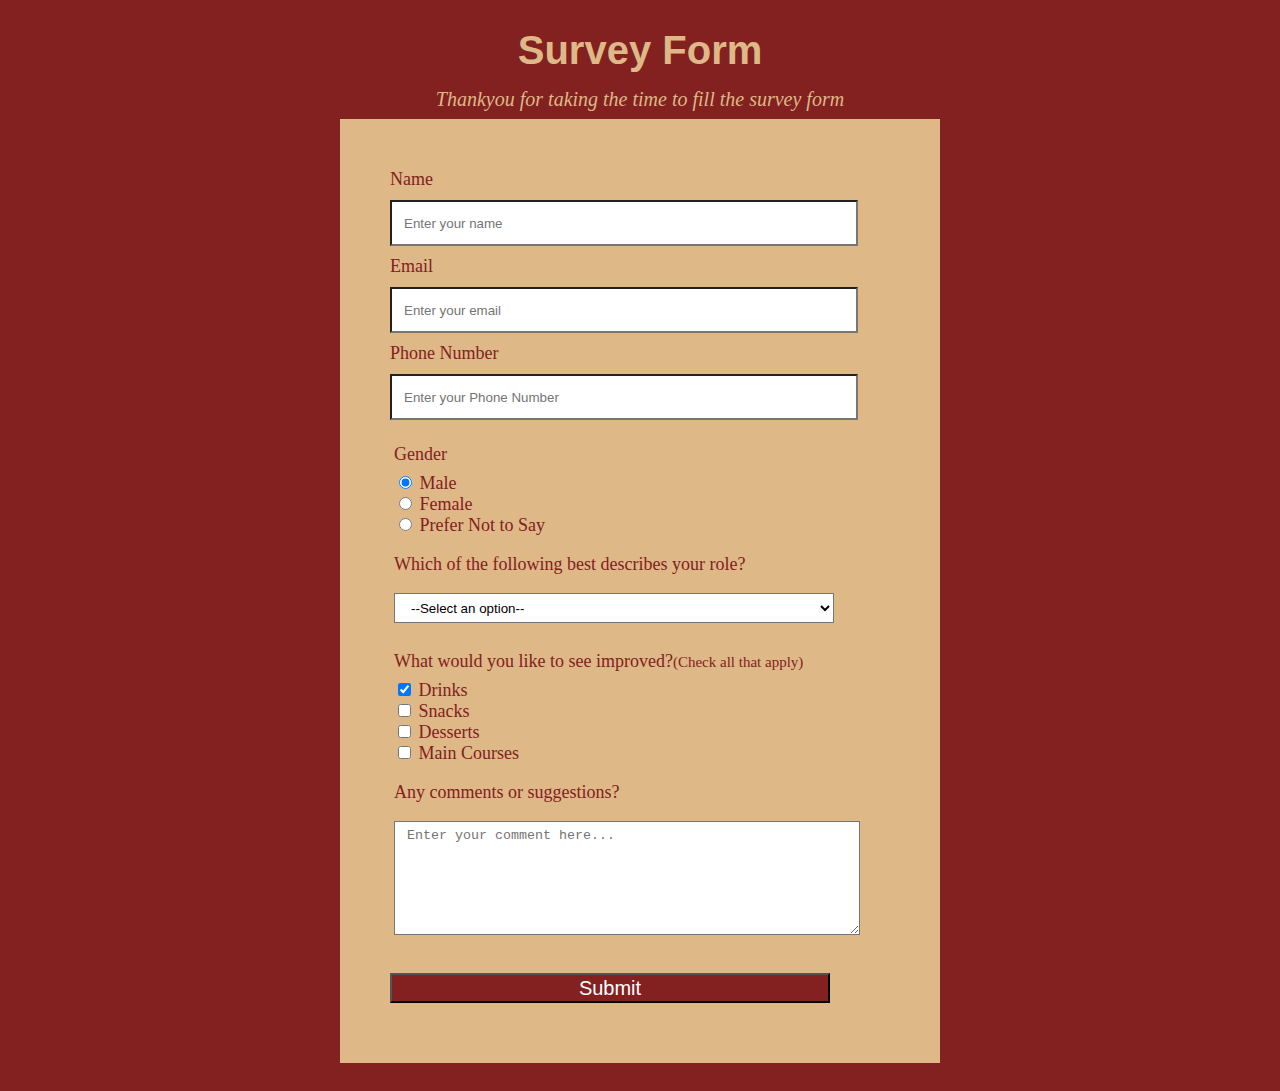
<file: cafe menu/survey form/survey.html>
<!DOCTYPE html>
<html lang="en">
<head>
    <meta charset="UTF-8"/>
    <meta name="viewport" content="width=device-width, initial-scale=1.0"/>
    <link rel="stylesheet" href="survey_style.css">
    <title>Survey Form</title>
</head>
<body>
    <main>
        <h1 id="title">Survey Form</h1>
        <p id="description"><em>Thankyou for taking the time to fill the survey form</em></p>
        <section>
            <form id="survey-form">
                <label for="name" id="name-label">Name</label><br>
                <input type="text" id="name" placeholder="Enter your name" required />
                <br>
                <label for="email" id="email-label">Email</label><br>
                <input type="email" id="email" placeholder="Enter your email" required />
                <br>
                <label for="number" id="number-label">Phone Number</label><br>
                <input type="number" id="number" min="1000000000" max="9999999999" placeholder="Enter your Phone Number" required />
                <br>
                <div id="gender">
                <p>Gender</p>
                <input type="radio" id="male" name="gender" title="gender-male" value="male" required checked>
                <label for="male">Male</label><br>
                <input type="radio" id="female" name="gender" title="gender-female" value="female">
                <label for="female">Female</label><br>
                <input type="radio" id="pns" name="gender" title="prefernottosay" value="pns">
                <label for="pns">Prefer Not to Say</label><br>
                </div>
                <div id="role">
                <p>Which of the following best describes your role?</p>
                <select title="dropdown" id="dropdown" name="dropdown" required>
                    <option value="">--Select an option--</option>
                    <option value="Student">Student</option>
                    <option value="Full Time Job">Full Time Job</option>
                    <option value="Part Time Job">Part Time Job</option>
                    <option value="Prefer Not to Say">Prefer Not to Say</option>
                    <option value="Other">Other</option>
                </select>
                </div>
                <div id="improve">
                <p>What would you like to see improved?<small>(Check all that apply)</small></p>
                <input type="checkbox" id="drinks" name="improve" value="drinks" title="improve-drinks" checked>
                <label for="drinks">Drinks</label><br>
                <input type="checkbox" id="snacks" name="improve" value="snacks" title="improve-snacks">
                <label for="snacks">Snacks</label><br>
                <input type="checkbox" id="desserts" name="improve" value="desserts" title="improve-desserts">
                <label for="desserts">Desserts</label><br>
                <input type="checkbox" id="main courses" name="improve" value="main courses" title="main courses">
                <label for="main courses">Main Courses</label>
                </div>
                <div id="textarea">
                <p>Any comments or suggestions?</p>
                <textarea id="comments" title="comments" placeholder="Enter your comment here..."></textarea>
                </div>

                <button type="submit" title="submit" id="submit">Submit</button>

                
            </form>
        </section>
    </main>
</body>
</html>
</file>
<file: cafe menu/survey form/survey_style.css>
body{
    background-color: rgb(131, 33, 33);
    font-family:sans-serif;
    padding:20px;
}
 #title{
    font-size: 40px;
    margin-top: 0px;
    margin-bottom:15px;
    text-align:center;
    color:burlywood;
 }
#description{
    font-size:20px;
    text-align: center;
    color:burlywood;

}
#survey-form{
    width:80%;
    background-color:burlywood;
    margin-left: auto;
    margin-right: auto;
    padding:50px;
    max-width:500px;
}

label{
    color: rgb(131, 33, 33);
    font:18px Poppins;
    margin: 0px 0px 8px;
}

p{
  color: rgb(131, 33, 33);
    font:18px Poppins;
    margin: 0px 0px 8px;
}
#name,#email,#number{
  background:white;
  padding: 6px 12px;
  width: 440px;
  height: 30px;
  margin: 10px auto 10px auto;
}
div{
  margin: 10px auto 10px auto;
  padding:4px;
}
select,button{
  background:white;
  padding: 6px 12px;
  width: 440px;
  height: 30px;
  margin: 10px auto 10px auto;
}
textarea{
  background:white;
  padding: 6px 12px;
  width: 440px;
  height: 100px;
  margin: 10px auto 10px auto;
}
button{
  background:rgb(131, 33, 33);
  color:white;
  font-size:20px;
  padding:2px 0px 2px 0px;
}
input[type="radio"]:hover + label{
    background-color:rgb(131, 33, 33);
    color:white;
    opacity:0.7;
}

input[type="checkbox"]:hover + label{
    background-color:rgb(131, 33, 33);
    color:white;
    opacity:0.7;
}
</file>
